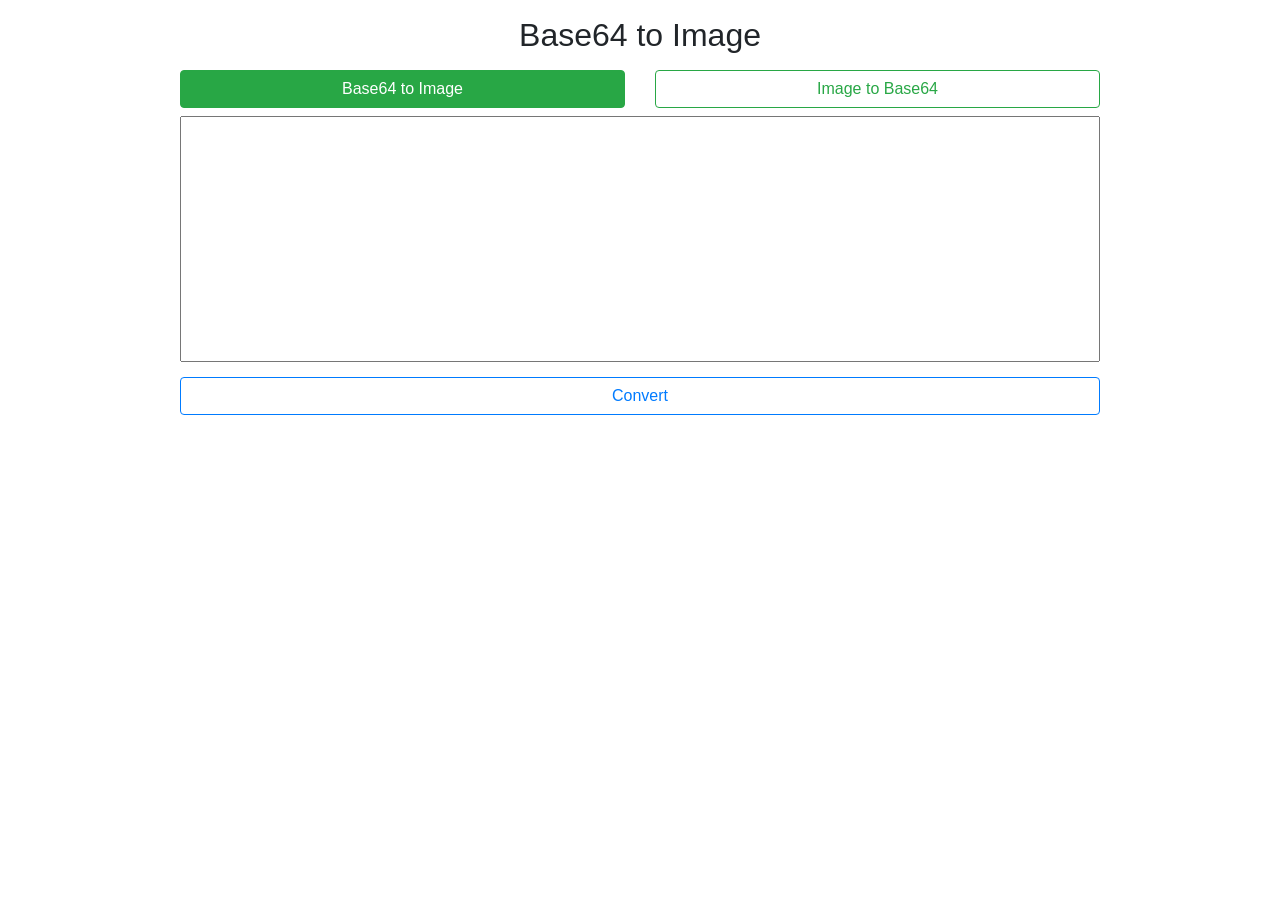
<file: index.html>
<!DOCTYPE html>
<html lang="en">
<head>
    <meta charset="UTF-8">
    <meta name="viewport" content="width=device-width, initial-scale=1.0">

    <link rel="stylesheet" href="./public/vendor/bootstrap/css/bootstrap.min.css">
    <link rel="stylesheet" href="./public/vendor/fontawesome_5_13_0/css/all.min.css">
    <link rel="stylesheet" href="./public/css/style.css">

    <title>Base64 Converter</title>

    <!-- loading pwa -->
    <script src="public/vendor/workbox/workbox-sw.js"></script>
    <!-- manifest del app -->
    <link rel="manifest" href="manifest.webmanifest" />
    <script>
        // Check that service workers are supported
        if ('serviceWorker' in navigator) {
            // Use the window load event to keep the page load performant
            window.addEventListener('load', () => {
                navigator.serviceWorker.register('public/sw.js');
            });
        }
    </script>
</head>
<body>
    <div class="container">
        <div class="row mt-3">
            <div class="col-10 offset-1 text-center h2">
                Base64 to Image
            </div>
        </div>
        <div class="row mt-2">
            <div class="col-5 offset-1">
                <a href="#"><button type="button" class="btn btn-block btn-success">Base64 to Image</button></a>
            </div>
            <div class="col-5">
                <a href="index2.html"><button type="button" class="btn btn-block btn-outline-success">Image to Base64</button></a>
            </div>
        </div>
        <div class="row mt-2">
            <div class="col-10 offset-1">
                <textarea name="codeB64" id="codeB64" cols="30" rows="10"></textarea>
            </div>
        </div>
        <div class="row mt-2">
            <div class="col-10 offset-1">
                <button type="button" onclick="convert64()" class="btn btn-block btn-outline-primary">Convert</button>
            </div>
        </div>
        <div class="row mt-2 mb-3">
            <div class="col-10 offset-1 text-center" id="image">
                
            </div>
        </div>
    </div>

    <!--Scripts-->
    <script src="./public/vendor/jquery/jquery-3.3.1.min.js"></script>
    <script src="./public/vendor/popper/popper.min.js"></script>
    <script src="./public/vendor/bootstrap/js/bootstrap.min.js"></script>
    <script src="./public/js/main.js"></script>
</body>
</html>
</file>
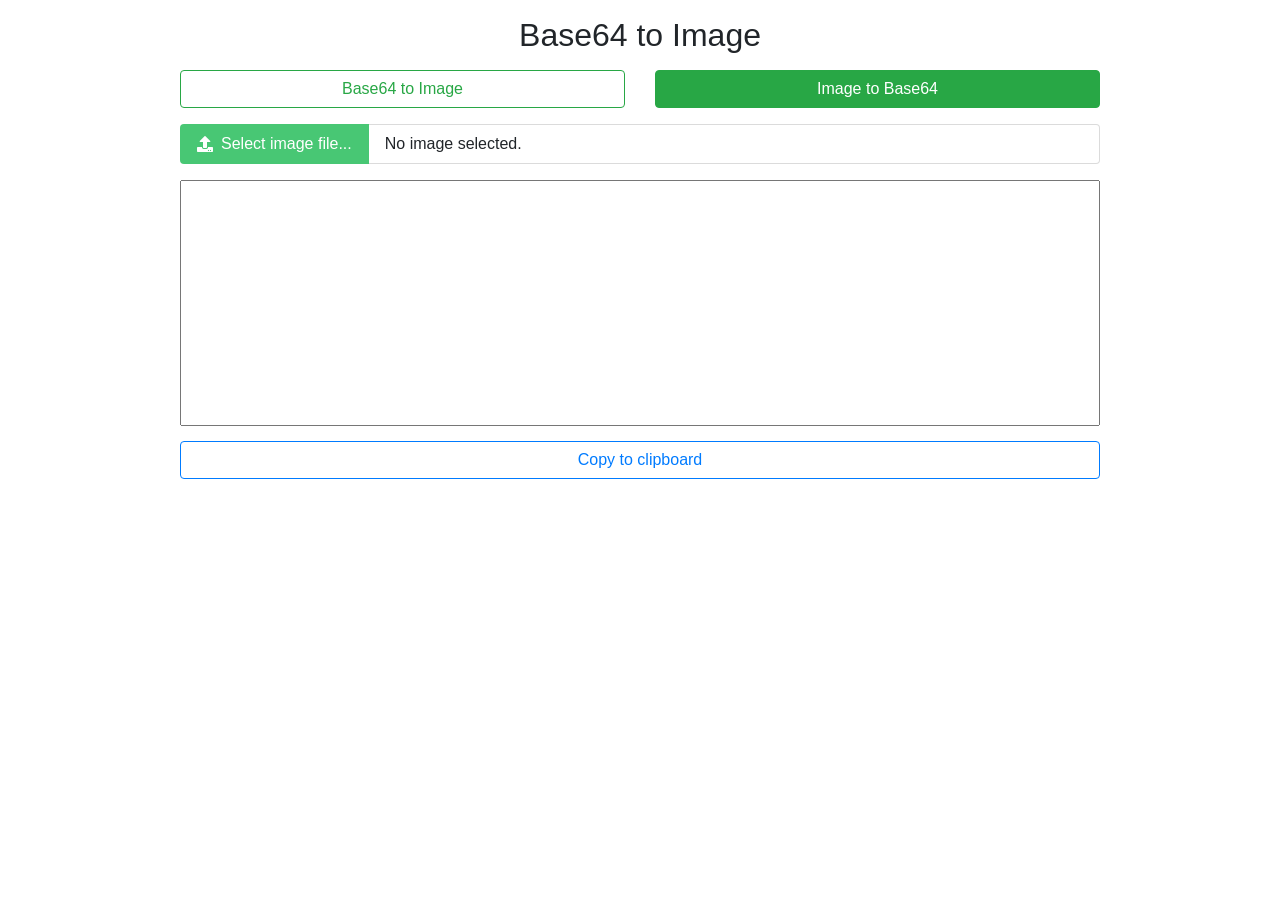
<file: index2.html>
<!DOCTYPE html>
<html lang="en">
<head>
    <meta charset="UTF-8">
    <meta name="viewport" content="width=device-width, initial-scale=1.0">
    <link rel="stylesheet" href="./public/vendor/bulma/mybulma/css/mystyles.css">
    <link rel="stylesheet" href="./public/vendor/bootstrap/css/bootstrap.min.css">
    <link rel="stylesheet" href="./public/vendor/fontawesome_5_13_0/css/all.min.css">
    <link rel="stylesheet" href="./public/css/style.css">

    <title>Base64 Converter</title>
</head>
<body>


    <div class="container">
        <div class="row mt-3">
            <div class="col-10 offset-1 text-center h2">
                Base64 to Image
            </div>
        </div>
        <div class="row mt-2">
            <div class="col-5 offset-1">
                <a href="index.html"><button type="button" class="btn btn-block btn-outline-success">Base64 to Image</button></a>
            </div>
            <div class="col-5">
                <a href="#"><button type="button" class="btn btn-block btn-success">Image to Base64</button></a>
            </div>
        </div>
        <div class="row mt-3">
            <div class="col-10 offset-1 text-center">
                <div id="div-img" class="file has-name is-fullwidth is-success">
                    <label class="file-label">
                        <input class="file-input" type="file" id="imagen" accept="image/*" onchange="picload()" crossOrigin="anonymous">
                        <span class="file-cta">
                            <span class="file-icon">
                                <i class="fas fa-upload"></i>
                            </span>
                            <span class="file-label">
                                Select image file...
                            </span>
                        </span>
                        <span class="file-name">
                            No image selected.
                        </span>
                    </label>
                </div>
            </div>
        </div>

        <div class="row mt-2">
            <div class="col-10 offset-1">
                <textarea name="codeB64" readonly id="codeB64" cols="30" rows="10"></textarea>
            </div>
        </div>

        <div class="row mt-2 mb-3">
            <div class="col-10 offset-1">
                <button class="btn btn-block btn-outline-primary copyButton" id="copyButtonId" data-id="@item.Type" data-clipboard-action="copy" data-clipboard-target="#codeB64">Copy to clipboard</button>
            </div>
        </div>
    </div>

    <!--Scripts-->
    <script src="./public/vendor/jquery/jquery-3.3.1.min.js"></script>
    <script src="./public/vendor/popper/popper.min.js"></script>
    <script src="./public/vendor/bootstrap/js/bootstrap.min.js"></script>
    <script src="./public/vendor/clipboardjs/clipboard.min.js"></script>
    <script src="./public/js/main.js"></script>

</body>
</html>
</file>
<file: public/css/style.css>
textarea {
    resize: none;
    border: 1 solid black;
    width: 100%;
  }

  a{
      text-decoration: none;
  }

  a:hover{
      text-decoration: none;
  }

  a:visited{
      text-decoration: none;
  }
</file>
<file: public/vendor/bulma/mybulma/css/mystyles.css>
@keyframes spinAround {
  from {
    transform: rotate(0deg); }
  to {
    transform: rotate(359deg); } }

.file {
  -webkit-touch-callout: none;
  -webkit-user-select: none;
  -moz-user-select: none;
  -ms-user-select: none;
  user-select: none; }

.file-cta,
.file-name {
  -moz-appearance: none;
  -webkit-appearance: none;
  align-items: center;
  border: 1px solid transparent;
  border-radius: 4px;
  box-shadow: none;
  display: inline-flex;
  font-size: 1rem;
  height: 2.5em;
  justify-content: flex-start;
  line-height: 1.5;
  padding-bottom: calc(0.5em - 1px);
  padding-left: calc(0.75em - 1px);
  padding-right: calc(0.75em - 1px);
  padding-top: calc(0.5em - 1px);
  position: relative;
  vertical-align: top; }
  .file-cta:focus,
  .file-name:focus, .is-focused.file-cta,
  .is-focused.file-name, .file-cta:active,
  .file-name:active, .is-active.file-cta,
  .is-active.file-name {
    outline: none; }
  .file-cta[disabled],
  .file-name[disabled],
  fieldset[disabled] .file-cta,
  fieldset[disabled] .file-name {
    cursor: not-allowed; }

.file {
  align-items: stretch;
  display: flex;
  justify-content: flex-start;
  position: relative; }
  .file.is-white .file-cta {
    background-color: white;
    border-color: transparent;
    color: #0a0a0a; }
  .file.is-white:hover .file-cta, .file.is-white.is-hovered .file-cta {
    background-color: #f9f9f9;
    border-color: transparent;
    color: #0a0a0a; }
  .file.is-white:focus .file-cta, .file.is-white.is-focused .file-cta {
    border-color: transparent;
    box-shadow: 0 0 0.5em rgba(255, 255, 255, 0.25);
    color: #0a0a0a; }
  .file.is-white:active .file-cta, .file.is-white.is-active .file-cta {
    background-color: #f2f2f2;
    border-color: transparent;
    color: #0a0a0a; }
  .file.is-black .file-cta {
    background-color: #0a0a0a;
    border-color: transparent;
    color: white; }
  .file.is-black:hover .file-cta, .file.is-black.is-hovered .file-cta {
    background-color: #040404;
    border-color: transparent;
    color: white; }
  .file.is-black:focus .file-cta, .file.is-black.is-focused .file-cta {
    border-color: transparent;
    box-shadow: 0 0 0.5em rgba(10, 10, 10, 0.25);
    color: white; }
  .file.is-black:active .file-cta, .file.is-black.is-active .file-cta {
    background-color: black;
    border-color: transparent;
    color: white; }
  .file.is-light .file-cta {
    background-color: whitesmoke;
    border-color: transparent;
    color: rgba(0, 0, 0, 0.7); }
  .file.is-light:hover .file-cta, .file.is-light.is-hovered .file-cta {
    background-color: #eeeeee;
    border-color: transparent;
    color: rgba(0, 0, 0, 0.7); }
  .file.is-light:focus .file-cta, .file.is-light.is-focused .file-cta {
    border-color: transparent;
    box-shadow: 0 0 0.5em rgba(245, 245, 245, 0.25);
    color: rgba(0, 0, 0, 0.7); }
  .file.is-light:active .file-cta, .file.is-light.is-active .file-cta {
    background-color: #e8e8e8;
    border-color: transparent;
    color: rgba(0, 0, 0, 0.7); }
  .file.is-dark .file-cta {
    background-color: #363636;
    border-color: transparent;
    color: #fff; }
  .file.is-dark:hover .file-cta, .file.is-dark.is-hovered .file-cta {
    background-color: #2f2f2f;
    border-color: transparent;
    color: #fff; }
  .file.is-dark:focus .file-cta, .file.is-dark.is-focused .file-cta {
    border-color: transparent;
    box-shadow: 0 0 0.5em rgba(54, 54, 54, 0.25);
    color: #fff; }
  .file.is-dark:active .file-cta, .file.is-dark.is-active .file-cta {
    background-color: #292929;
    border-color: transparent;
    color: #fff; }
  .file.is-primary .file-cta {
    background-color: #00d1b2;
    border-color: transparent;
    color: #fff; }
  .file.is-primary:hover .file-cta, .file.is-primary.is-hovered .file-cta {
    background-color: #00c4a7;
    border-color: transparent;
    color: #fff; }
  .file.is-primary:focus .file-cta, .file.is-primary.is-focused .file-cta {
    border-color: transparent;
    box-shadow: 0 0 0.5em rgba(0, 209, 178, 0.25);
    color: #fff; }
  .file.is-primary:active .file-cta, .file.is-primary.is-active .file-cta {
    background-color: #00b89c;
    border-color: transparent;
    color: #fff; }
  .file.is-link .file-cta {
    background-color: #3273dc;
    border-color: transparent;
    color: #fff; }
  .file.is-link:hover .file-cta, .file.is-link.is-hovered .file-cta {
    background-color: #276cda;
    border-color: transparent;
    color: #fff; }
  .file.is-link:focus .file-cta, .file.is-link.is-focused .file-cta {
    border-color: transparent;
    box-shadow: 0 0 0.5em rgba(50, 115, 220, 0.25);
    color: #fff; }
  .file.is-link:active .file-cta, .file.is-link.is-active .file-cta {
    background-color: #2366d1;
    border-color: transparent;
    color: #fff; }
  .file.is-info .file-cta {
    background-color: #3298dc;
    border-color: transparent;
    color: #fff; }
  .file.is-info:hover .file-cta, .file.is-info.is-hovered .file-cta {
    background-color: #2793da;
    border-color: transparent;
    color: #fff; }
  .file.is-info:focus .file-cta, .file.is-info.is-focused .file-cta {
    border-color: transparent;
    box-shadow: 0 0 0.5em rgba(50, 152, 220, 0.25);
    color: #fff; }
  .file.is-info:active .file-cta, .file.is-info.is-active .file-cta {
    background-color: #238cd1;
    border-color: transparent;
    color: #fff; }
  .file.is-success .file-cta {
    background-color: #48c774;
    border-color: transparent;
    color: #fff; }
  .file.is-success:hover .file-cta, .file.is-success.is-hovered .file-cta {
    background-color: #3ec46d;
    border-color: transparent;
    color: #fff; }
  .file.is-success:focus .file-cta, .file.is-success.is-focused .file-cta {
    border-color: transparent;
    box-shadow: 0 0 0.5em rgba(72, 199, 116, 0.25);
    color: #fff; }
  .file.is-success:active .file-cta, .file.is-success.is-active .file-cta {
    background-color: #3abb67;
    border-color: transparent;
    color: #fff; }
  .file.is-warning .file-cta {
    background-color: #ffdd57;
    border-color: transparent;
    color: rgba(0, 0, 0, 0.7); }
  .file.is-warning:hover .file-cta, .file.is-warning.is-hovered .file-cta {
    background-color: #ffdb4a;
    border-color: transparent;
    color: rgba(0, 0, 0, 0.7); }
  .file.is-warning:focus .file-cta, .file.is-warning.is-focused .file-cta {
    border-color: transparent;
    box-shadow: 0 0 0.5em rgba(255, 221, 87, 0.25);
    color: rgba(0, 0, 0, 0.7); }
  .file.is-warning:active .file-cta, .file.is-warning.is-active .file-cta {
    background-color: #ffd83d;
    border-color: transparent;
    color: rgba(0, 0, 0, 0.7); }
  .file.is-danger .file-cta {
    background-color: #f14668;
    border-color: transparent;
    color: #fff; }
  .file.is-danger:hover .file-cta, .file.is-danger.is-hovered .file-cta {
    background-color: #f03a5f;
    border-color: transparent;
    color: #fff; }
  .file.is-danger:focus .file-cta, .file.is-danger.is-focused .file-cta {
    border-color: transparent;
    box-shadow: 0 0 0.5em rgba(241, 70, 104, 0.25);
    color: #fff; }
  .file.is-danger:active .file-cta, .file.is-danger.is-active .file-cta {
    background-color: #ef2e55;
    border-color: transparent;
    color: #fff; }
  .file.is-small {
    font-size: 0.75rem; }
  .file.is-medium {
    font-size: 1.25rem; }
    .file.is-medium .file-icon .fa {
      font-size: 21px; }
  .file.is-large {
    font-size: 1.5rem; }
    .file.is-large .file-icon .fa {
      font-size: 28px; }
  .file.has-name .file-cta {
    border-bottom-right-radius: 0;
    border-top-right-radius: 0; }
  .file.has-name .file-name {
    border-bottom-left-radius: 0;
    border-top-left-radius: 0; }
  .file.has-name.is-empty .file-cta {
    border-radius: 4px; }
  .file.has-name.is-empty .file-name {
    display: none; }
  .file.is-boxed .file-label {
    flex-direction: column; }
  .file.is-boxed .file-cta {
    flex-direction: column;
    height: auto;
    padding: 1em 3em; }
  .file.is-boxed .file-name {
    border-width: 0 1px 1px; }
  .file.is-boxed .file-icon {
    height: 1.5em;
    width: 1.5em; }
    .file.is-boxed .file-icon .fa {
      font-size: 21px; }
  .file.is-boxed.is-small .file-icon .fa {
    font-size: 14px; }
  .file.is-boxed.is-medium .file-icon .fa {
    font-size: 28px; }
  .file.is-boxed.is-large .file-icon .fa {
    font-size: 35px; }
  .file.is-boxed.has-name .file-cta {
    border-radius: 4px 4px 0 0; }
  .file.is-boxed.has-name .file-name {
    border-radius: 0 0 4px 4px;
    border-width: 0 1px 1px; }
  .file.is-centered {
    justify-content: center; }
  .file.is-fullwidth .file-label {
    width: 100%; }
  .file.is-fullwidth .file-name {
    flex-grow: 1;
    max-width: none; }
  .file.is-right {
    justify-content: flex-end; }
    .file.is-right .file-cta {
      border-radius: 0 4px 4px 0; }
    .file.is-right .file-name {
      border-radius: 4px 0 0 4px;
      border-width: 1px 0 1px 1px;
      order: -1; }

.file-label {
  align-items: stretch;
  display: flex;
  cursor: pointer;
  justify-content: flex-start;
  overflow: hidden;
  position: relative; }
  .file-label:hover .file-cta {
    background-color: #eeeeee;
    color: #363636; }
  .file-label:hover .file-name {
    border-color: #d5d5d5; }
  .file-label:active .file-cta {
    background-color: #e8e8e8;
    color: #363636; }
  .file-label:active .file-name {
    border-color: #cfcfcf; }

.file-input {
  height: 100%;
  left: 0;
  opacity: 0;
  outline: none;
  position: absolute;
  top: 0;
  width: 100%; }

.file-cta,
.file-name {
  border-color: #dbdbdb;
  border-radius: 4px;
  font-size: 1em;
  padding-left: 1em;
  padding-right: 1em;
  white-space: nowrap; }

.file-cta {
  background-color: whitesmoke;
  color: #4a4a4a; }

.file-name {
  border-color: #dbdbdb;
  border-style: solid;
  border-width: 1px 1px 1px 0;
  display: block;
  max-width: 16em;
  overflow: hidden;
  text-align: left;
  text-overflow: ellipsis; }

.file-icon {
  align-items: center;
  display: flex;
  height: 1em;
  justify-content: center;
  margin-right: 0.5em;
  width: 1em; }
  .file-icon .fa {
    font-size: 14px; }
</file>
